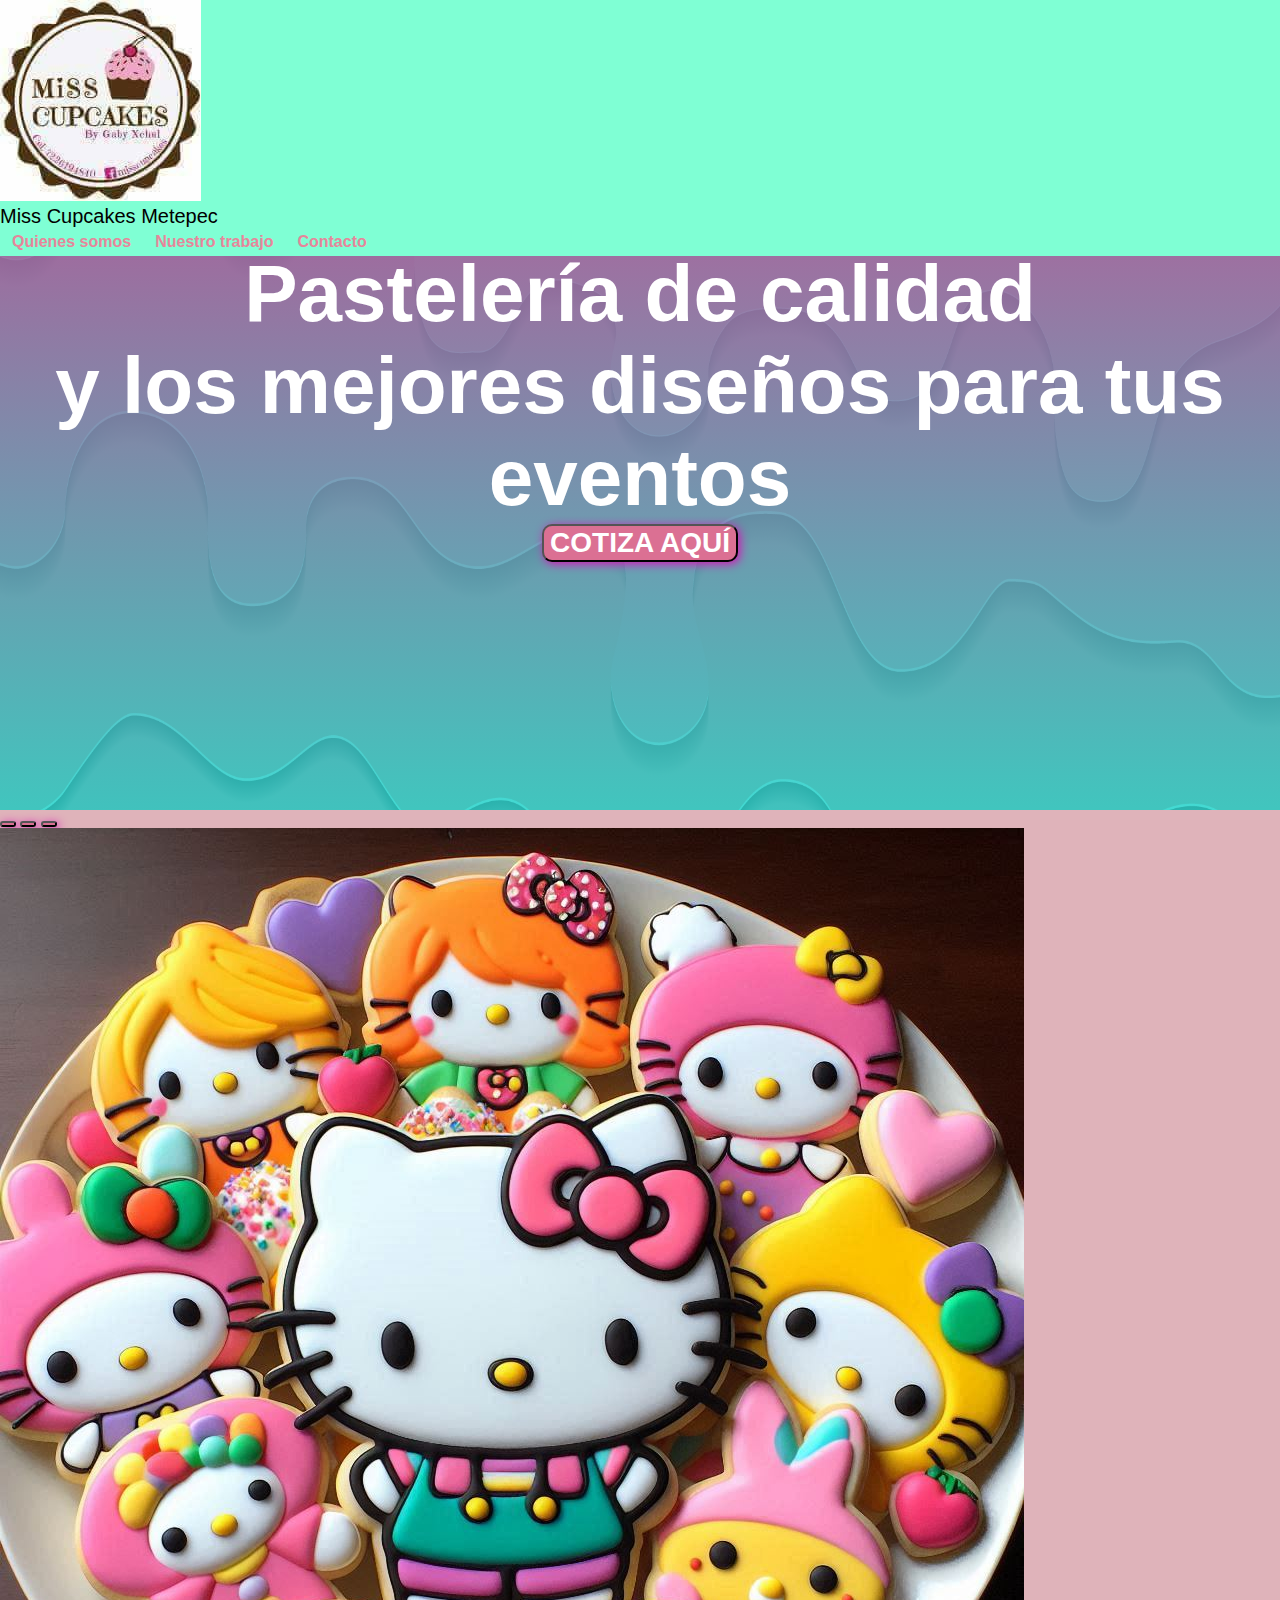
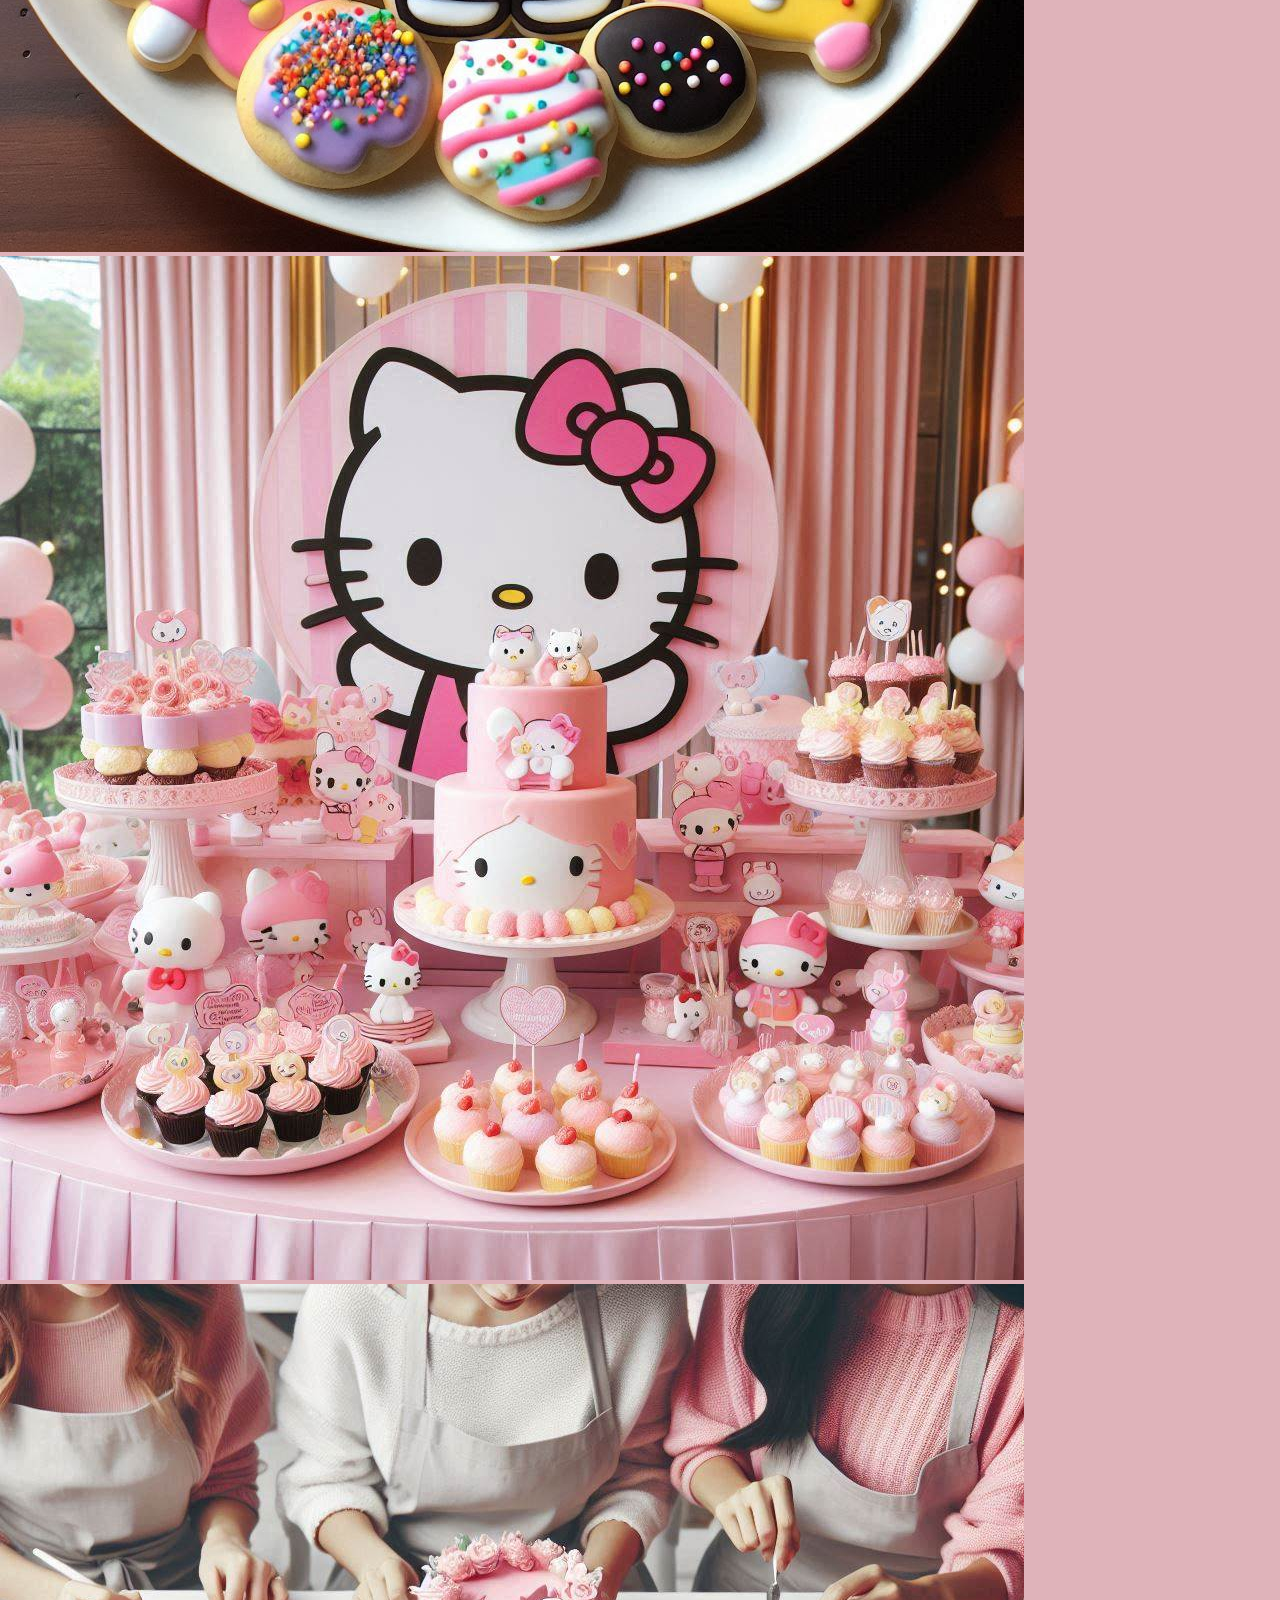
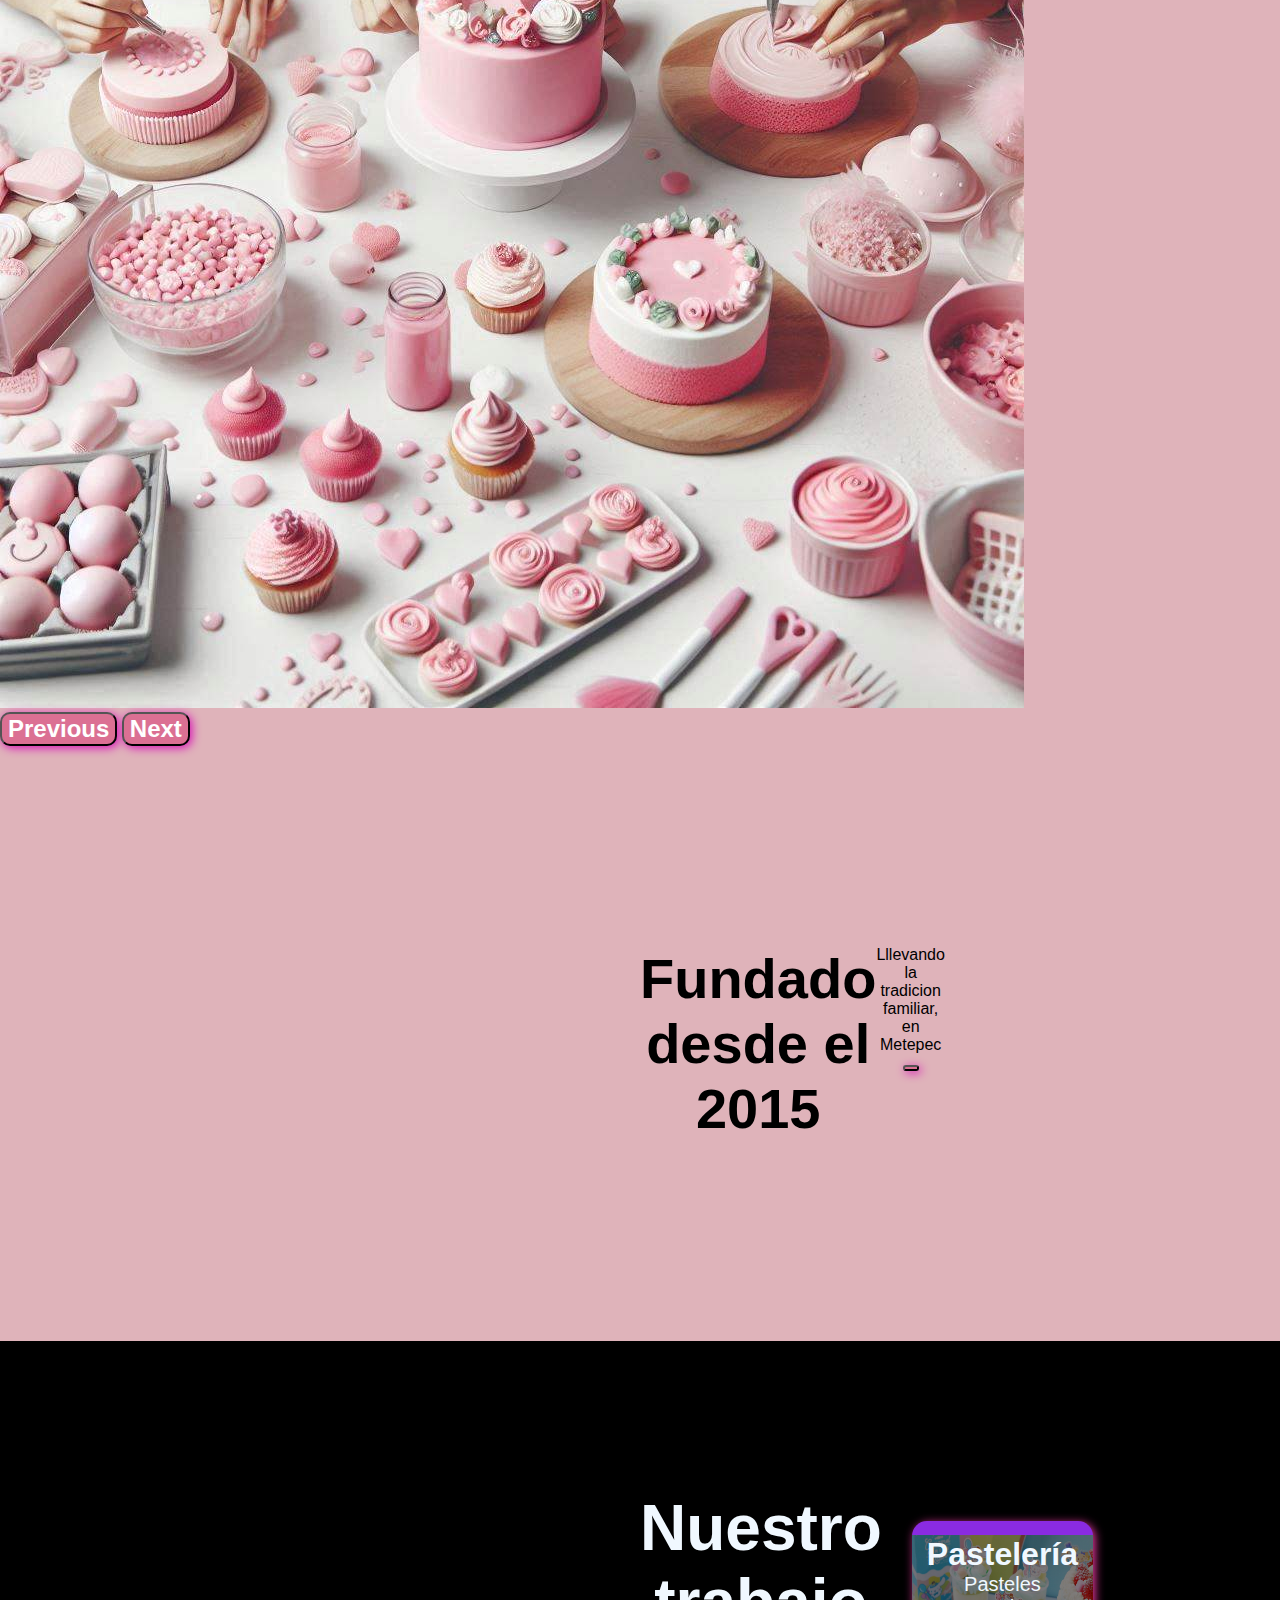
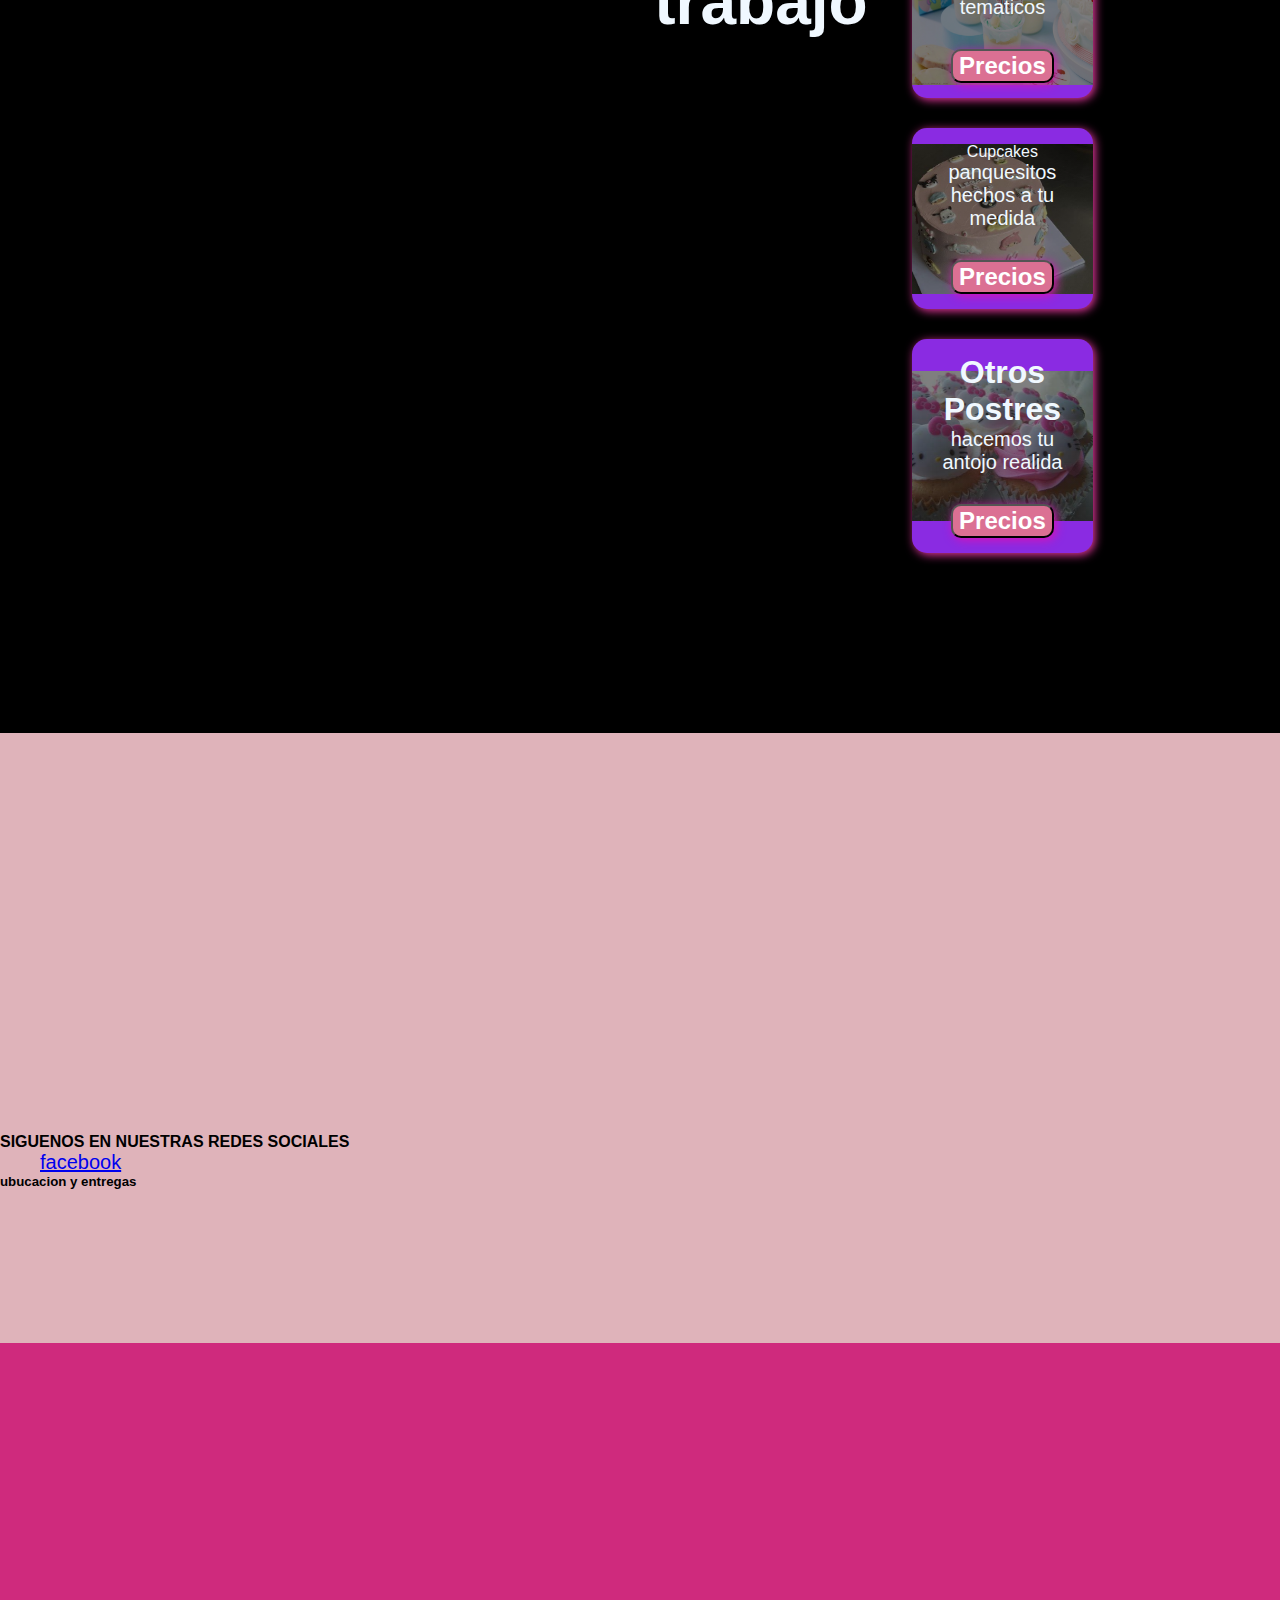
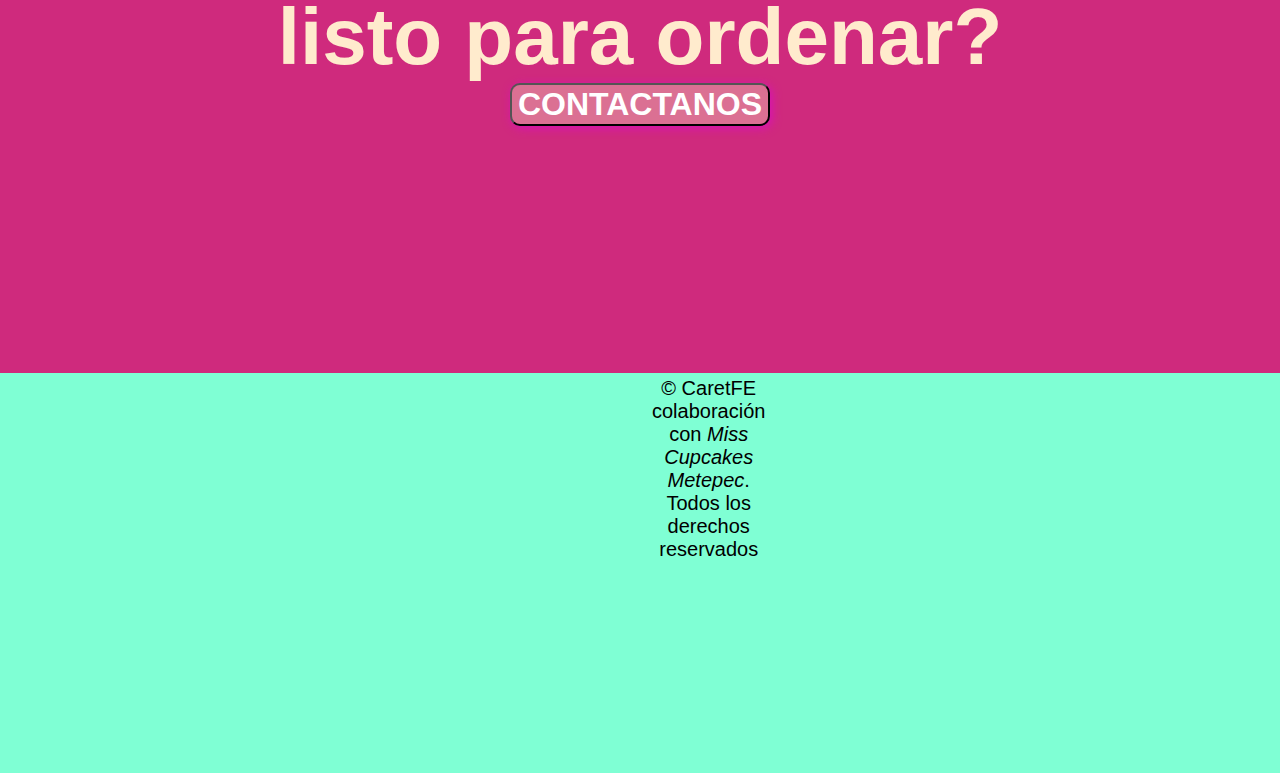
<file: index.html>
<!DOCTYPE html>
<html lang="en">
<head>
    <link rel="stylesheet" href="index.css">
    <link href="https://cdn.jsdelivr.net/npm/bootstrap@5.0.2/dist/css/bootstrap.min.css" rel="stylesheet" integrity="sha384-EVSTQN3/azprG1Anm3QDgpJLIm9Nao0Yz1ztcQTwFspd3yD65VohhpuuCOmLASjC" crossorigin="anonymous">
    <title>MISS CUPCAKES</title>
    
</head>
<body>
    <header>
        <div class="container-fluid">
        <img src="./inagenes/logo pequeño.jpg" alt="logo de miss">
        
            <p> Miss Cupcakes Metepec </p>
            <nav>
               <a href="#quienes-somos">Quienes somos </a>
               <a href="#nuestro-trabajo"> Nuestro trabajo</a>
               <a href="Redes sociales"> Contacto</a>
            </nav>
        </div>
    </header>
    <section id="hero">
        <h1> Pastelería de calidad <br> y los mejores diseños para tus eventos  </h1>
      
        <button>COTIZA AQUÍ</button>
    </section>
    <div id="carouselExampleIndicators" class="carousel slide" data-bs-ride="carousel">
        <div class="carousel-indicators">
          <button type="button" data-bs-target="#carouselExampleIndicators" data-bs-slide-to="0" class="active" aria-current="true" aria-label="Slide 1"></button>
          <button type="button" data-bs-target="#carouselExampleIndicators" data-bs-slide-to="1" aria-label="Slide 2"></button>
          <button type="button" data-bs-target="#carouselExampleIndicators" data-bs-slide-to="2" aria-label="Slide 3"></button>
        </div>
        <div class="carousel-inner">
          <div class="carousel-item active">
            <img src="./inagenes/carrusel3.jpg" class="d-block w-30" alt="carrusel3">
          </div>
          <div class="carousel-item">
            <img src="./inagenes/carrusel1.jpg" class="d-block w-30" alt="carrusel1">
          </div>
          <div class="carousel-item">
            <img src="./inagenes/carrusel2.jpg" class="d-block w-30" alt="carrusel2">
          </div>
        </div>
        <button class="carousel-control-prev" type="button" data-bs-target="#carouselExampleIndicators" data-bs-slide="prev">
          <span class="carousel-control-prev-icon" aria-hidden="true"></span>
          <span class="visually-hidden">Previous</span>
        </button>
        <button class="carousel-control-next" type="button" data-bs-target="#carouselExampleIndicators" data-bs-slide="next">
          <span class="carousel-control-next-icon" aria-hidden="true"></span>
          <span class="visually-hidden">Next</span>
        </button>
      </div>
    
    <div id="somos-misscupcakes">
        <div class="container bg"> 
             <h1> Fundado desde el 2015</h1>
             <div id="contenido"
             <p> Lllevando la tradicion familiar, en Metepec</p>
             <button onclick='muestra_oculta' ("form")' class="btn btn-primary" form="contenido" ></button>
         </div>
    
            
    </div>

 <section id="nuestro-trabajo">
     <div class="container">
        <h2> Nuestro trabajo </h2>

        <div class="trabajo">
             <div class="carta">
                  <h3> Pastelería</h3>
                  <p> Pasteles tematicos</p>
                  <button> Precios </button>
            </div>

    
             <div class="carta">
              <h3<> Cupcakes </h3>
              <p> panquesitos hechos a tu medida</p>
              <button> Precios </button>
            </div>

      
            <div class="carta">
              <h3> Otros Postres </h3>
              <p> hacemos tu antojo realida</p>
              <button> Precios </button>
            </div>

    </div>
</section>

<sectiom id="redes-sociales">
  <div class="container">

    
  </div>
  
  <div>
    <h4>SIGUENOS EN NUESTRAS REDES SOCIALES </h4>
    <ul>
        <a href="https://www.facebook.com/profile.php?id=100063811680238"><li>facebook</li></li></a>
    </ul>
    <h5> ubucacion y entregas</h5>
    <iframe src="https://www.google.com/maps/embed?pb=!1m18!1m12!1m3!1d3766.0867034962685!2d-99.58098650717223!3d19.27859536476277!2m3!1f0!2f0!3f0!3m2!1i1024!2i768!4f13.1!3m3!1m2!1s0x85cd8ae53e375747%3A0xc03b4cba16e12f82!2sCda.%20L%C3%A1zaro%20C%C3%A1rdenas%2012%2C%20San%20Salvador%20Tizatlali%2C%2052170%20San%20Jer%C3%B3nimo%20Chicahualco%2C%20M%C3%A9x.!5e0!3m2!1ses-419!2smx!4v1723843469097!5m2!1ses-419!2smx" width="400" style="border:0;" allowfullscreen=" container" loading="lazy" referrerpolicy="no-referrer-when-downgrade"></iframe>

  </div>
</section>

<section id="final">
    <h2>listo para ordenar?</h2>
    <button> CONTACTANOS</button>

</section>


<footer>
    <div class="container">
      <p> &copy; CaretFE colaboración con <i>Miss Cupcakes Metepec</i>. Todos los derechos reservados</p>
    </div>
</footer>
    


<script src="https://cdn.jsdelivr.net/npm/bootstrap@5.0.2/dist/js/bootstrap.bundle.min.js" integrity="sha384-MrcW6ZMFYlzcLA8Nl+NtUVF0sA7MsXsP1UyJoMp4YLEuNSfAP+JcXn/tWtIaxVXM" crossorigin="anonymous"></script>
</body>
</html>
</file>
<file: index.css>
@import url('https://fonts.googleapis.com/css2?family=DM+Sans:ital,opsz,wght@0,9..40,100..1000;1,9..40,100..1000&family=Grey+Qo&display=swap');
*{
 box-sizing: border-box;
 margin: 0;
}
html{
    scroll-behavior: smooth;
}

body {
    background-color: rgb(223, 179, 186);
    font-family: 'Roboto', sans-serif;
    

}

h1 {font-size: 3.5em;}
h2 { font-size: 2.7em;}
h3{ font-size: 2em;}
p{ font-size: 1.25em; }
ul{list-style: none;}
li{font-size: 1.25em;}

button {
    font-size: 1.5rem;
    font-weight: bold;
    padding: q0px, 30px;
    border-radius: 10px;
    border: 1px solid rgba rgb(216, 17, 183);
    box-shadow: 2px 2px 10px rgb(216, 17, 183);
    color: white;
    background-color: palevioletred;
}
button:hover{
    background-color: rgb(160, 65, 96);
}
.container{
    max-width: 0%;
    margin: auto;
}
header{
    background-color: aquamarine;
   
}
header .logo{
    margin: 50px;
    padding: 20px 30px;
    font-weight: bold;
    color: rgb(235, 56, 160);
    font-size: 1.6em;
}
header .container{
    display: flex;
    flex-direction: column;
    align-items: center;

}
header nav{
 display: flex;
 flex-direction: column;
 text-align: center;
 padding-bottom: 25px;

}
 header a{

    padding: 5px 12px;
    text-decoration: none;
    font-weight: bold;
    color: rgb(230, 134, 155);

 }
 header a:hover{
    color: rgb(204, 42, 150);
 }

#hero{
    display: flex;
    align-items: center;
    justify-content: center;
    text-align: center;
    flex-direction: column;
    height: 90vh;
    color: aliceblue;
    background-image: linear-gradient(
        0deg,
        rgba(10, 207, 197, 0.767),
        rgba(197, 63, 141, 0.952)

    )
    ,url(./inagenes/nuevo-fondo.jpg);
    background-repeat: no-repeat;
    background-size: cover;
    background-position: center center;
    

}
 #hero h1{
    color: white;
}

#hero button{
    font-size: 1.75em;
}


 #somos-misscupcakes .container{
    text-align: center;
    padding: 200px 12px;
  }

 #nuestro-trabajo{
    background-color: black;
    color: aliceblue;
    text-align: center;

  }

 #nuestro-trabajo .container{
    padding: 150px 12px;
  }

 #nuestro-trabajo h2{
    margin-top: 0;
    font-size: 3.2em;
  }

 #nuestro-trabajo .carta{
    background-position: center center;
    background-size: cover;
    padding: 50px;
    margin: 30px;
    border-radius: 15px;
  }


 .carta:first-child{
    background-image: linear-gradient(
         0deg,
         rgba(230, 121, 184, 0.966),
         rgba(0,0,0,0.5)
         )
         ,url("./inagenes/pastel-tematico.jpeg")
       

 }
 .carta:nth-child(2){
    background-image: linear-gradient( 
        0deg,
        rgba(230, 121, 184, 0.966),
        rgba(0,0,0,0.5)
       )
       ,url(./inagenes/cupcakes\ paquetes.jpg)


    
    

 }
  .carta:nth-child(3){
     background-image: linear-gradient(
        0deg,
        rgba(230, 121, 184, 0.966),
        rgba(0,0,0,0.5)
     )
     
     ,url(./inagenes/otros-postres.jpg)
    }

    #caracteristicas .container{
        text-align: center;
        padding: 250px 12px;

    }

    #caracteristicas li{
        margin: 16px 0px;
        font-weight: bold ;

    }
    
    #final{
        display: flex;
        flex-direction: column;
        justify-content: center;
        align-items: center;
        text-align: center;
        background-color: rgb(207, 42, 125);
        color: blanchedalmond;
        height: 70vh;

    }
    #final h2{
        font-size: 9vw;
    }

    
    #final button{
        font-size: 5vw;
    }
    footer{
        background-color: aquamarine;
    }
    footer p{
        margin: 0;
        padding: 12px;
        color: black;
    }

    footer .container{
        height: 150px;
        display: flex;
        justify-content: center;
        align-items:flex-end;

    }

    @media (min-width: 720px){
        header{
            position: fixed;
            width: 100%;
        }
        header .container{
            flex-direction: row;
            justify-content: space-between;
        }

        header nav{
            flex-direction: row;
            padding-bottom: 0;
            padding-right: 20px;
        }

        #hero h1{
            font-size: 5em;
        }

        #somos-misscupcakes .container{
            display: flex;
            justify-content: space-evenly;

        }

        #somos-misscupcakes .texto{
            width: 50%;
            max-width: 600px;
            text-align: initial;
            padding-left: 30px ;
            display: flex;
            flex-direction: column;
            justify-content: center;
        }

        #somos-misscupcakes h2{
            margin-top: 0px;
           
        }

        #somos-misscupcakes .img-container{
            background-image: url("./inagenes/fondo\ rosquilla.jpeg");
            background-size: cover;
            background-position: center;
            height: 500px;
            width: 400px;
        
        }

        #nuestro-trabajo .programas{
            display: flex;
            justify-content: center;
        }

        #nuestro-trabajo p{
            display: block;
            margin-bottom: 30px;
        }

        #nuestro-trabajo h2{
            font-size: 4em;
        }

        #nuestro-trabajo h3{
            margin-top: 0;
        }

        #nuestro-trabajo .carta{
            padding: 15px;
            background-size: 100% 150px;
            background-repeat: no-repeat;
            background-repeat: 0;
            background-color: blueviolet;
            box-shadow: 2px 2px 10px rgb(235, 56, 160);
        }

    }

    
 .carta:first-child{
    background-image: linear-gradient(
         0deg,
         rgba(0,0,0,0.5),
         rgba(0,0,0,0.5)
         )
         ,url("./inagenes/otros-postres.jpg")
       
        }

 .carta:nth-child(2){
    background-image: linear-gradient( 
        0deg,
        rgba(0,0,0,0.5),
        rgba(0,0,0,0.5)
    )

     ,url("./inagenes/pastel-tematico.jpeg");
     }
    

  .carta:nth-child(3){
     background-image: linear-gradient(
        0deg,
        rgba(0,0,0,0.5),
        rgba(0,0,0,0.5)
     )
     
     ,url("./inagenes/cupcakes\ paquetes.jpg")
    }

    #caracteristicas{
        background-image: url("./inagenes/logo\ pequeño.jpg");
        background-repeat: no-repeat;
        background-size: 50opx 400px ;
        background-position: calc(100vw-500px) x100px;

    }
     
    #caracteristicas .container{
        text-align: initial;
    }

    #caracteristicas ul{
        margin-left: 100px;
    }

    #final h2{
        font-size: 5em;
    }

    #final button{
        font-size: 2em;
    }

    footer .container{
        justify-content: flex-end;
    }

    @media (min-width: 1200px){
        #caracteristicas{
            background-position-x: calc(100w - 800px);
        }
        
 
    }
</file>
